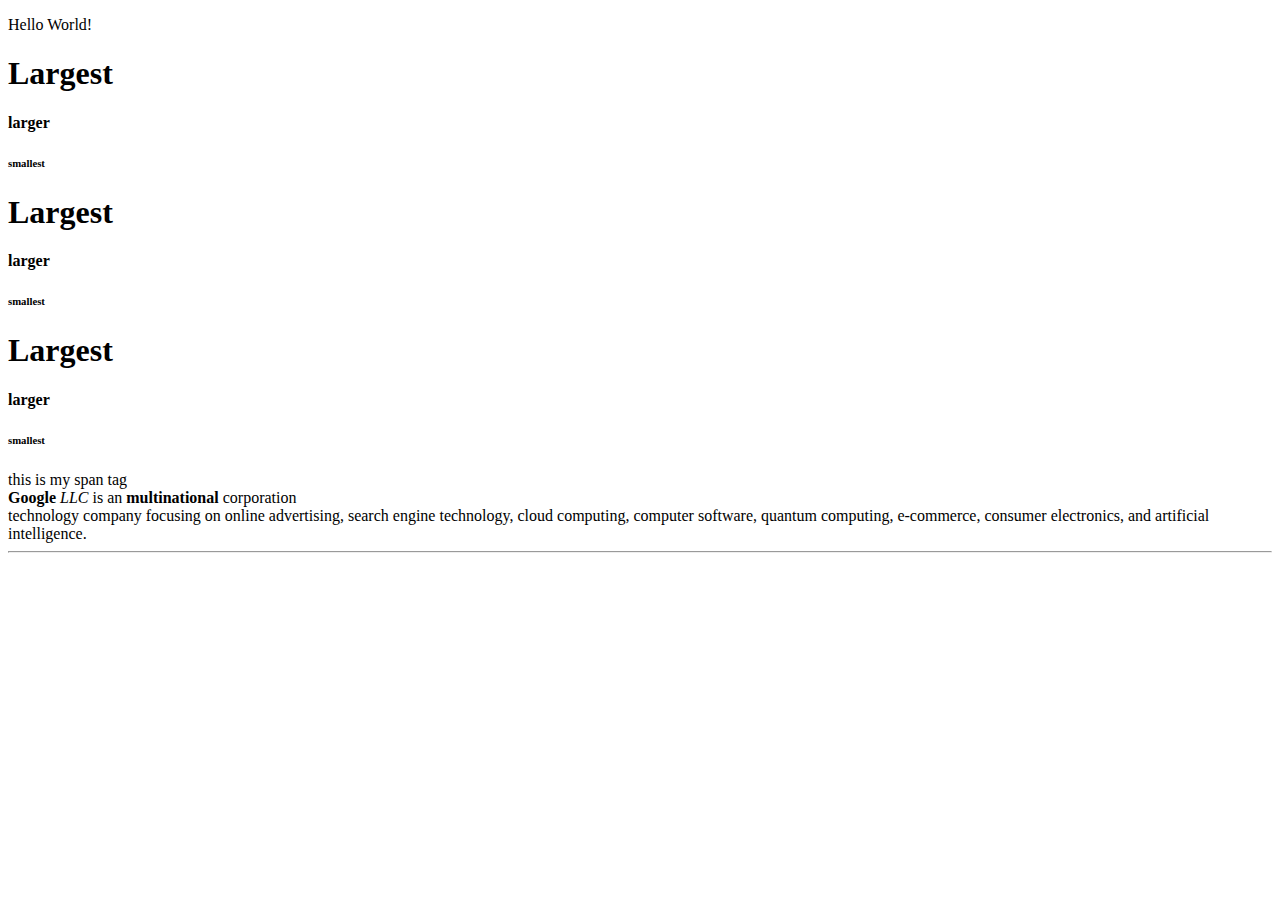
<file: index.html>
<!DOCTYPE html>
<html lang="en">
<head>
    <meta charset="UTF-8">
    <meta name="viewport" content="width=device-width, initial-scale=1.0">
    <title>Document</title>
</head>
<body>
    <p>Hello World!</p>
    <div>
        <h1>Largest</h1>
        <h4>larger</h4>
        <h6>smallest</h6>

        
        <h1>Largest</h1>
        <h4>larger</h4>
        <h6>smallest</h6>

        
        <h1>Largest</h1>
        <h4>larger</h4>
        <h6>smallest</h6>

        <span>this is my span tag</span>
    </div>
    <!-- i have added comment also -->
     <div>
        <b>Google</b> <i>LLC</i> is an <strong> multinational</strong> corporation <br> technology company focusing on online advertising, search engine technology, cloud computing, computer software, quantum computing, e-commerce, consumer electronics, and artificial intelligence.<hr>
     </div>

</body>
</html>
</file>
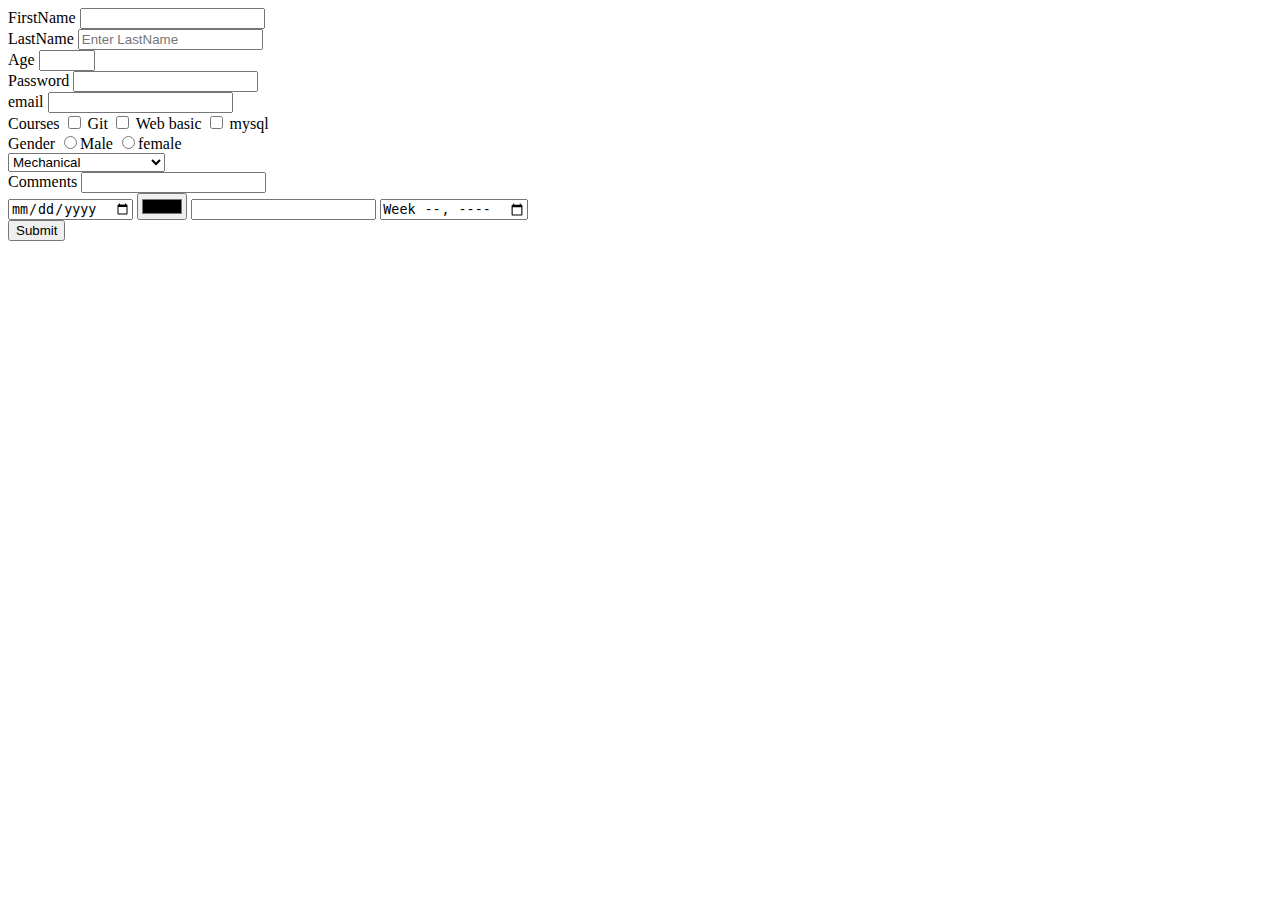
<file: form.html>
<!DOCTYPE html>
<html lang="en">
<head>
    <meta charset="UTF-8">
    <meta name="viewport" content="width=device-width, initial-scale=1.0">
    <title>Form</title>

    <link src="./External css/File1.css">
</head>
<body>
    <form action="submit.html">
        
            <label for="firstName">FirstName</label>
            <input id="firstName" required>
        <br>
        <label for="LastName">LastName</label>
        <input id="LastName" placeholder="Enter LastName" type="text">
        <br>
        <label for="Age">Age</label>
            <input id="Age" type="number" min="16" max="28">
            <br>
            <label for="Password">Password</label>
            <input id="Password" type="password" minlength="3" maxlength="7">
            <br>
            <label for="email">email</label>
            <input id="email" type="email">
        <div>
            <label for="course">Courses</label>
            <input id="course1" type="checkbox" name="course"  value="Git" class="ox"> <label for="course1">Git</label>
            <input id="course2" type="checkbox" name="course"  value="Web" class="ox"> <label for="course2">Web basic</label>
            <input id="course3" type="checkbox" name="course"  value="mysql"> <label for="course3">mysql</label>

        </div>
        <div>
            <label for="gender">Gender</label>
            <input id="male" type="radio" name="gender" value="male"><lable for="male">Male</lable>
            <input id="female" type="radio" name="gender" value="female"><label for="female">female</label>
        </div>
        <div>
            <select>
                <option value="Mechanical">Mechanical</option>
                <option value="computer Science">computer Science</option>
                <option value="Civil">Civil</option>
                <option value="Information technology">Information technology</option>
            </select>
        </div>
        <div>
            <lable for="comment">Comments</lable>
            <input type="textArea" id="comment" >
        </div>
        <div>
            <input type="date">
            <input type="color">
            <input type="search">
            <input type="week">
        </div>
      
            <div>
                <input type="submit">
            </div>

    </form>

    <script>
        console.log(document.getElementById("first"))
    </script>
</body>
</html>
</file>
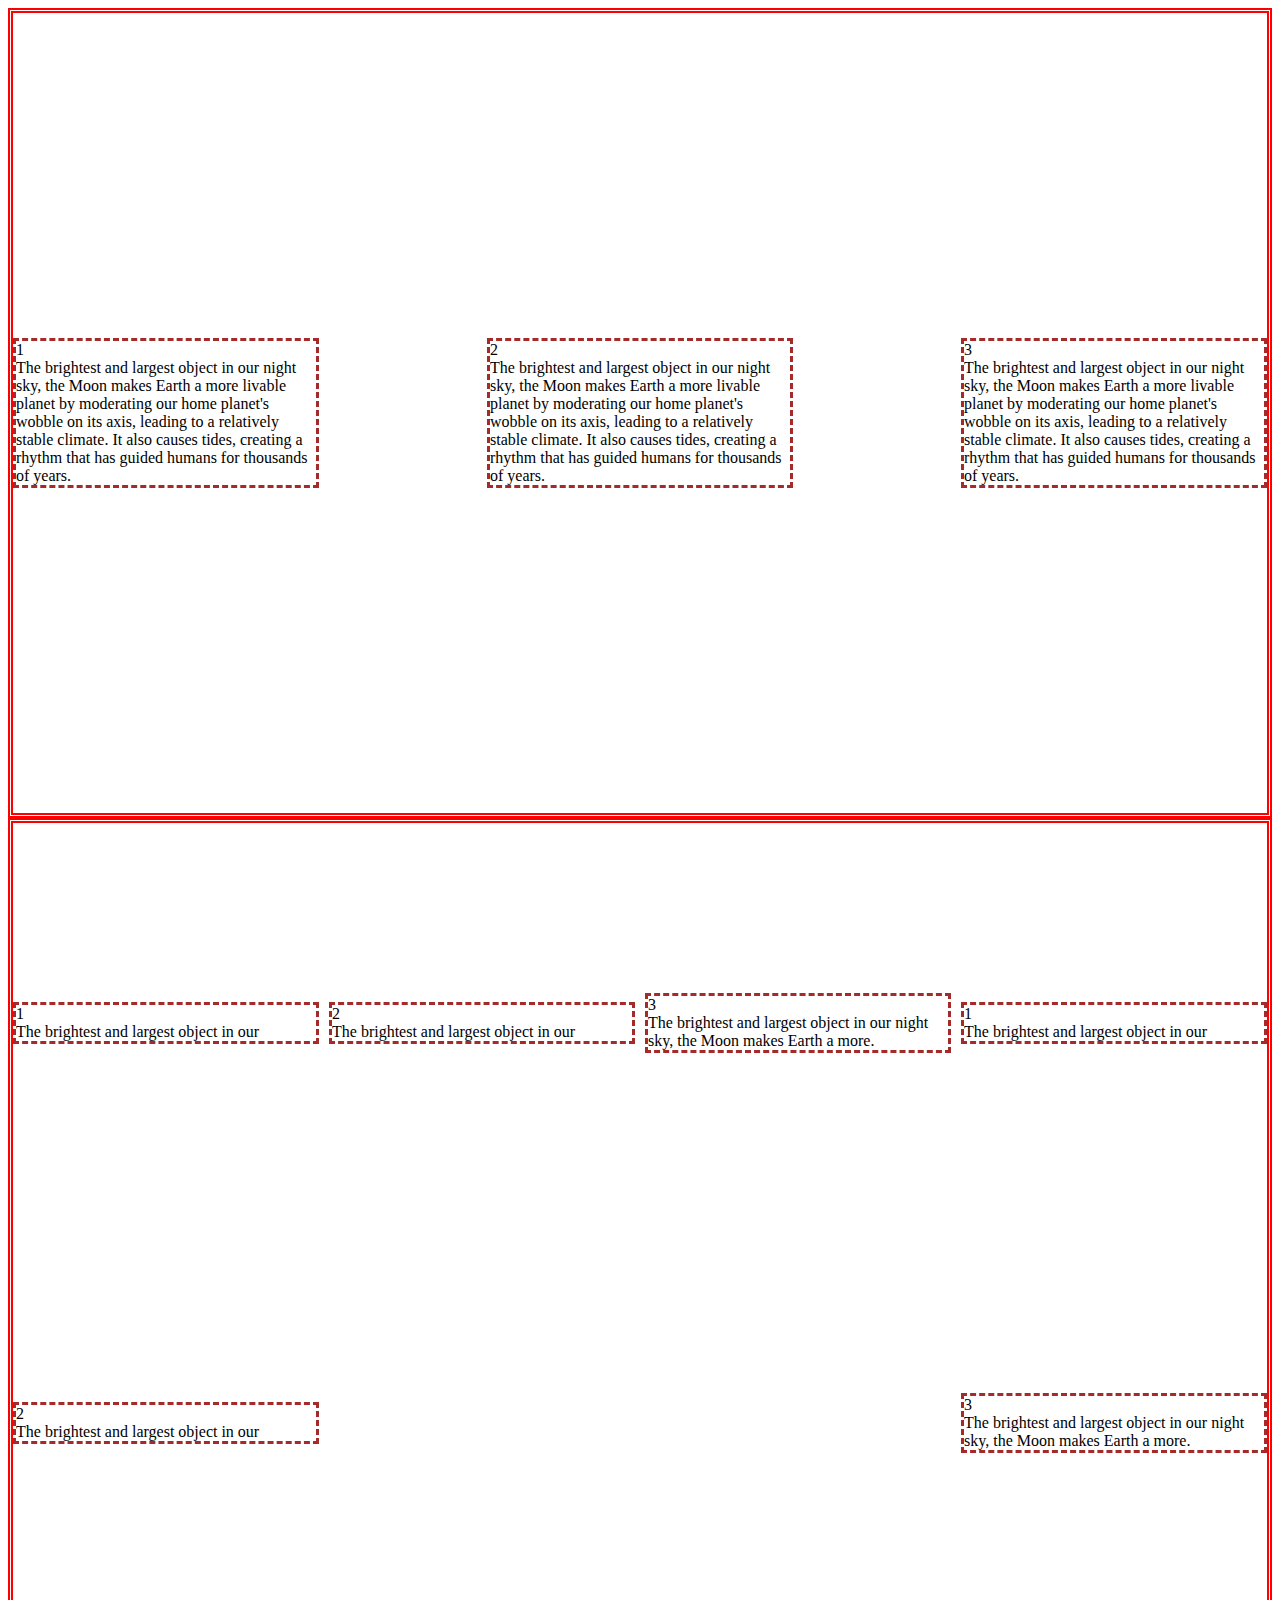
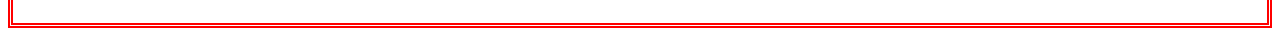
<file: External css/flexContainer.html>
<!DOCTYPE html>
<html lang="en">
<head>
    <meta charset="UTF-8">
    <meta name="viewport" content="width=device-width, initial-scale=1.0">
    <title>Document</title>
    <style>
        #flex1{
            display: flex;
            border: red 5px double;
            justify-content: space-between;
            align-items: center;
            height: 800px;
            align-self: flex-start;
        }
        #flex2{
            display: flex;
            border: red 5px double;
            justify-content: space-between;
            align-items: center;
            height: 800px;
            align-self: flex-start;
            flex-wrap: wrap;
        }
        .c1{
            border: 3px dashed brown;
            width: 300px;
        }
        #flex1:nth-child(1){
            align-self: flex-start;
        }
    </style>
</head>
<body>
    <article id="flex1">
        <div class="c1">
            <span>1</span><br>
            The brightest and largest object in our 
            night sky, the Moon makes Earth a more livable planet by moderating our home planet's wobble on its axis, leading to a relatively stable climate. It also causes tides, 
            creating a rhythm that has guided humans for thousands of years.

        </div>
        <section class="c1">
            <span>2</span><br>
            The brightest and largest object in our 
            night sky, the Moon makes Earth a more livable planet by moderating our home planet's wobble on its axis, leading to a relatively stable climate. It also causes tides, 
            creating a rhythm that has guided humans for thousands of years.

        </section>
        <div class="c1">
            <span>3</span><br>
            The brightest and largest object in our 
            night sky, the Moon makes Earth a more livable planet by moderating our home planet's wobble on its axis, leading to a relatively stable climate. It also causes tides, 
            creating a rhythm that has guided humans for thousands of years.

        </div>
    </article>

    <article id="flex2">
        <div class="c1">
            <span>1</span><br>
            The brightest and largest object in our 

        </div>
        <section class="c1">
            <span>2</span><br>
            The brightest and largest object in our 

        </section>
        <div class="c1">
            <span>3</span><br>
            The brightest and largest object in our 
            night sky, the Moon makes Earth a more.

        </div>
        <div class="c1">
            <span>1</span><br>
            The brightest and largest object in our 

        </div>
        <section class="c1">
            <span>2</span><br>
            The brightest and largest object in our 

        </section>
        <div class="c1">
            <span>3</span><br>
            The brightest and largest object in our 
            night sky, the Moon makes Earth a more.

        </div>
    </article>
</body>
</html>
</file>
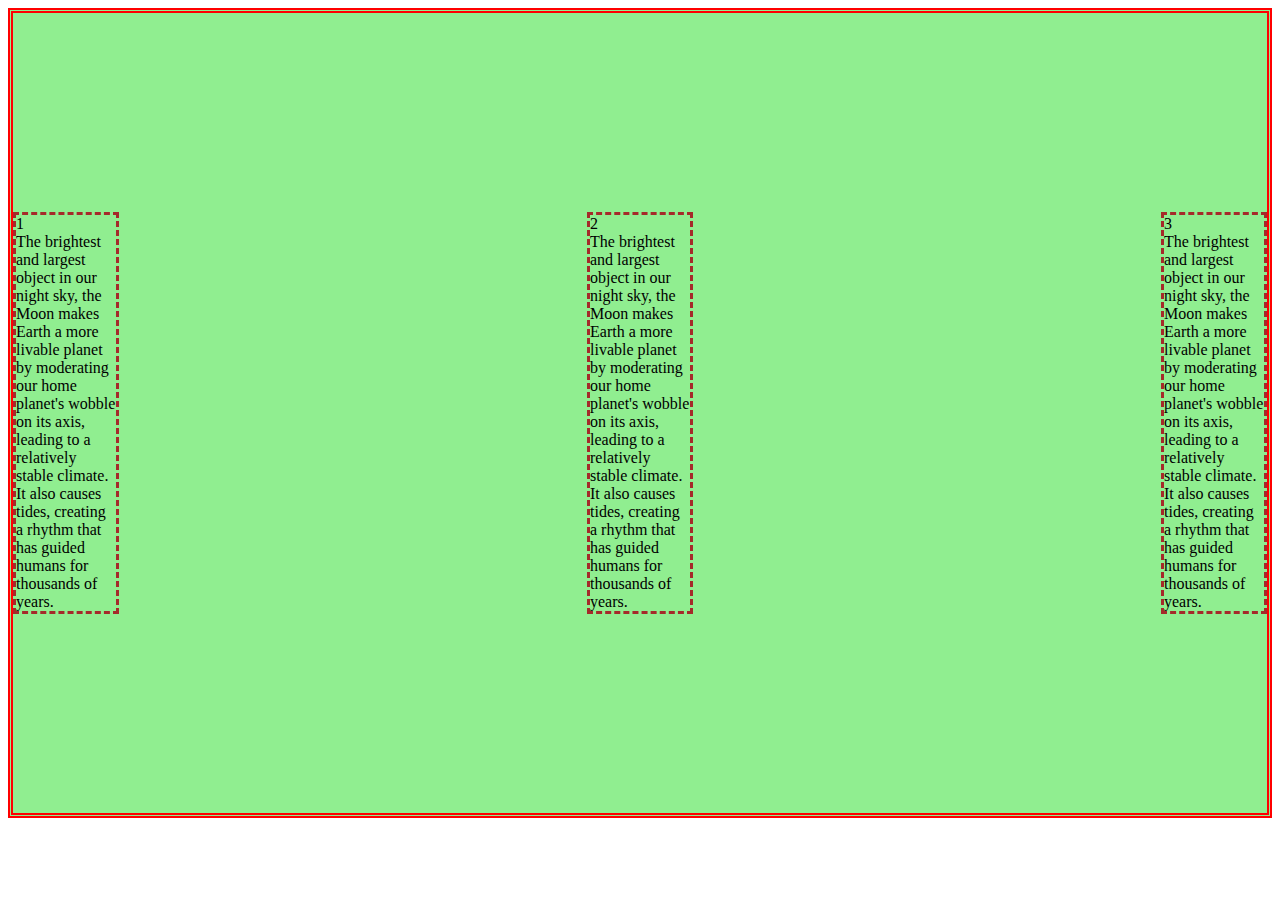
<file: External css/MediaQuery.html>
<!DOCTYPE html>
<html lang="en">
<head>
    <meta charset="UTF-8">
    <meta name="viewport" content="width=device-width, initial-scale=1.0">
    <title>Document</title>
    <style>
          #flex1{
            display: flex;
            border: red 5px double;
            justify-content: space-between;
            align-items: center;
            height: 800px;
            align-self: flex-start;
            flex-direction: row;
        }
        .c1{
            border: 3px dashed brown;
            width: 100px;
        }
        @media screen and (min-width: 480px) {
            #flex1{
         background-color: lightgreen;
             }
        }
    </style>
</head>
<body>
    <article id="flex1">
        <div class="c1">
            <span>1</span><br>
            The brightest and largest object in our 
            night sky, the Moon makes Earth a more livable planet by moderating our home planet's wobble on its axis, leading to a relatively stable climate. It also causes tides, 
            creating a rhythm that has guided humans for thousands of years.

        </div>
        <section class="c1">
            <span>2</span><br>
            The brightest and largest object in our 
            night sky, the Moon makes Earth a more livable planet by moderating our home planet's wobble on its axis, leading to a relatively stable climate. It also causes tides, 
            creating a rhythm that has guided humans for thousands of years.

        </section>
        <div class="c1">
            <span>3</span><br>
            The brightest and largest object in our 
            night sky, the Moon makes Earth a more livable planet by moderating our home planet's wobble on its axis, leading to a relatively stable climate. It also causes tides, 
            creating a rhythm that has guided humans for thousands of years.

        </div>
    </article>
</body>
</html>
</file>
